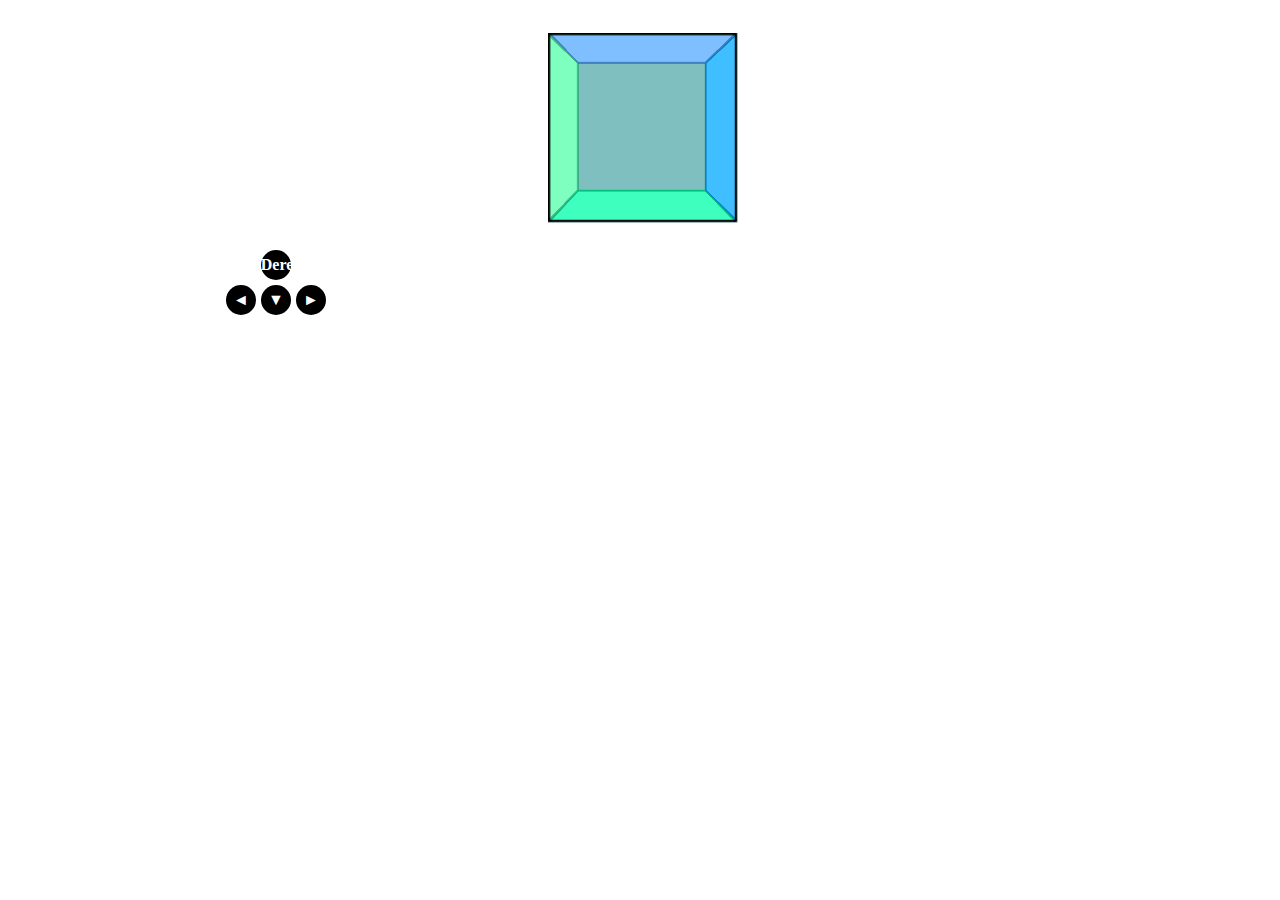
<file: index.html>
<!DOCTYPE html>
<html>
	<head>
		<title>CUBO</title>
		<link rel="stylesheet" type="text/css" href="estilo.css">
	</head>
	<body>
		<section class="container">
			<div id="cube">
				<figure class="back"></figure>
				<figure class="left"></figure>
				<figure class="bottom"></figure>
				<figure class="front"></figure>
				<figure class="right"></figure>
				<figure class="top"></figure>
			</div>
		</section>
		<section class="botones">
			<div class="boton" id="arriba">Derecha</div>
			<div class="boton" id="abajo">▼</div>
			<div class="boton" id="izquierda">◄</div>
			<div class="boton" id="derecha">►</div>
		</section>
	
		<script type="text/javascript" src="https://cdnjs.cloudflare.com/ajax/libs/jquery/3.1.0/jquery.min.js"></script>
		<script type="text/javascript" src="cubo.js"></script>
	</body>

</html>
</file>
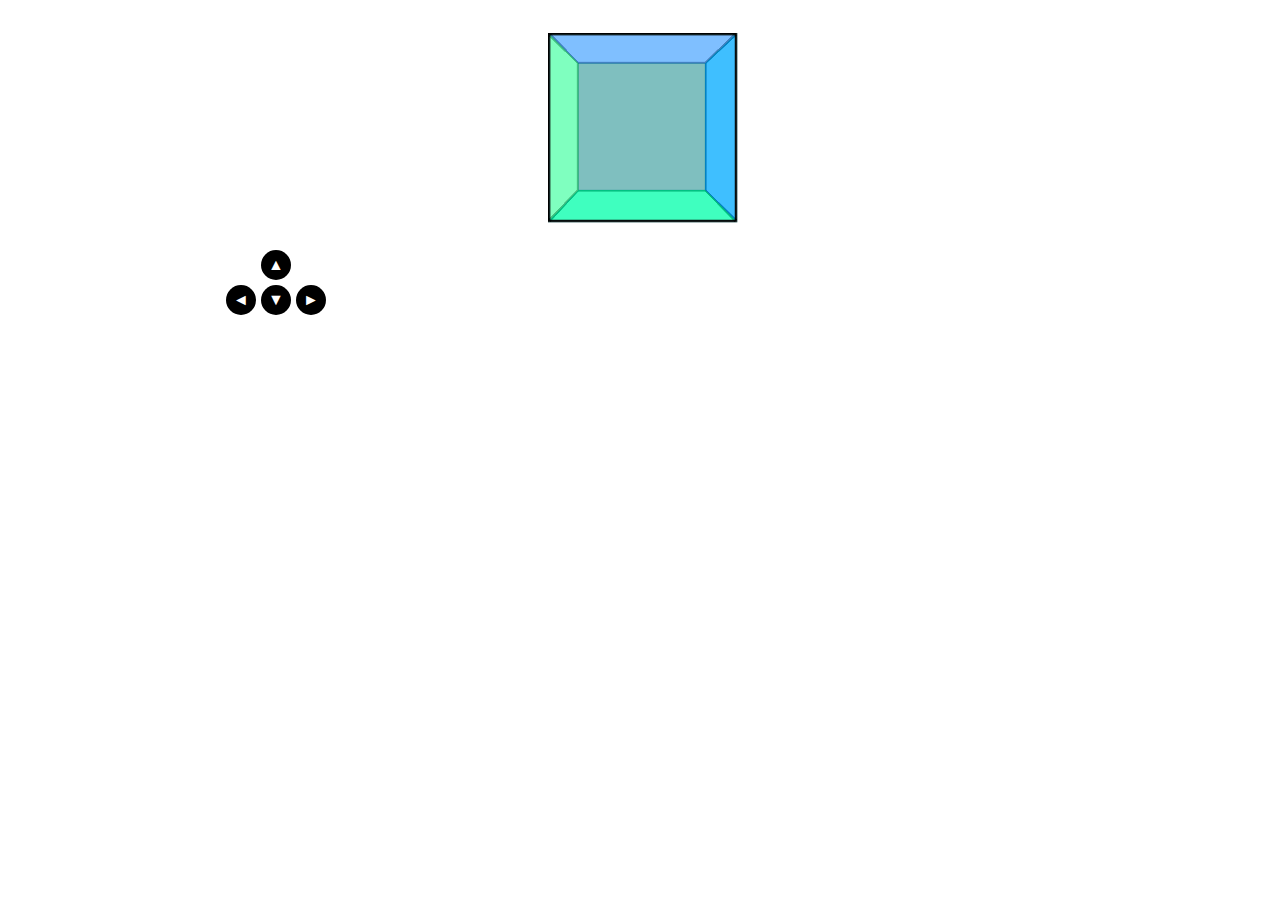
<file: cubo.html>
<!DOCTYPE html>
<html>
	<head>
		<title>CUBO</title>
		<link rel="stylesheet" type="text/css" href="estilo.css">
	</head>
	<body>
		<section class="container">
			<div id="cube">
				<figure class="back"></figure>
				<figure class="left"></figure>
				<figure class="bottom"></figure>
				<figure class="front"></figure>
				<figure class="right"></figure>
				<figure class="top"></figure>
			</div>
		</section>
		<section class="botones">
			<div class="boton" id="arriba">▲</div>
			<div class="boton" id="abajo">▼</div>
			<div class="boton" id="izquierda">◄</div>
			<div class="boton" id="derecha">►</div>
		</section>
		<script type="text/javascript" src="https://cdnjs.cloudflare.com/ajax/libs/jquery/3.1.0/jquery.min.js"></script>
		<script type="text/javascript" src="cubo.js"></script>
	</body>

</html>
</file>
<file: estilo.css>
/*Hoja de estilos principal**/
h1{
	background-color: purple;
	color: white;
	text-align: center;
	padding-top: 200px;
}

.container{
	width: 150px;
	height: 150px;
	margin: 100px;
	margin: 50px auto;
	position: relative;
	perspective: 400px;
}

#cube{
	width: 100%;
	height: 100%;
	position: absolute;
	transform-style: preserve-3d;
	transition: transform 1s;
}

#cube figure{
	position: absolute;
	width: 100%;
	height: 100%;
	margin: 0;
	border: 2px solid black;
}

#cube .back{
	background: hsla(0, 100%, 50%, 0.5);
	transform: rotateX(0deg) translateZ(-75px);
}

#cube .left{
	background: hsla(60, 100%, 50%, 0.5);
	transform: rotateY(90deg) translateZ(-75px);
}

#cube .bottom{
	background: hsla(120, 100%, 50%, 0.5);
	transform: rotateX(90deg) translateZ(-75px);
}

#cube .front{
	background: hsla(180, 100%, 50%, 0.5);
	transform: rotateX(0deg) translateZ(75px);
}

#cube .right{
	background: hsla(240, 100%, 50%, 0.5);
	transform: rotateY(90deg) translateZ(75px);
}

#cube .top{
	background: hsla(300, 100%, 50%, 0.5);
	transform: rotateX(90deg) translateZ(75px);
}

.botones{
	width: 30px;
	height: 30px;
	margin: 0;
	margin-left: 20%;
	position: relative;
}

.boton{
	/*estructura*/
	width: 30px;
	height: 30px;
	background-color: black;
	border-radius: 50%;
	position: absolute;
	/*texto*/
	color: white;
	font-weight: bold;
	text-align: center;
	line-height: 30px;
	cursor: pointer;
	user-select: none;
}

#abajo{
	top: 35px;
}

#izquierda{
	top: 35px;
	left: -35px;
}

#derecha{
	top: 35px;
	left: 35px;
}
</file>
